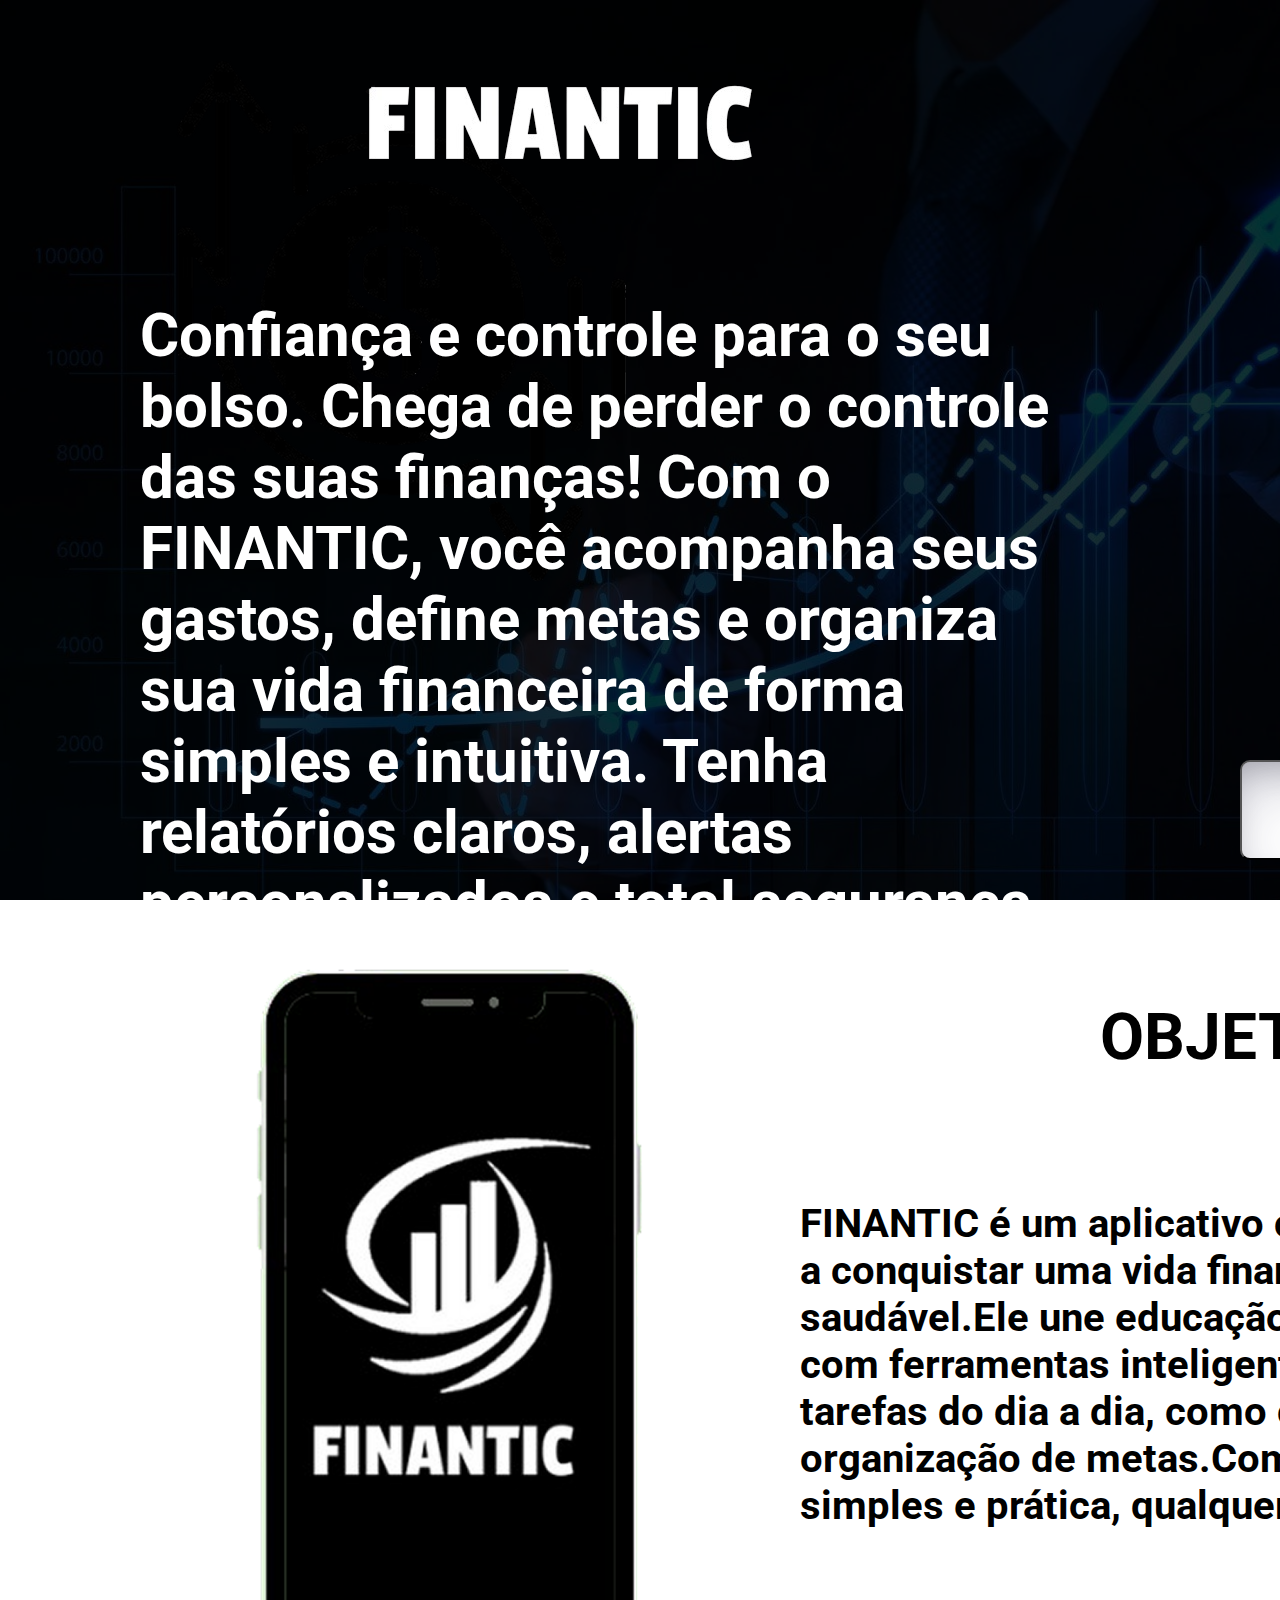
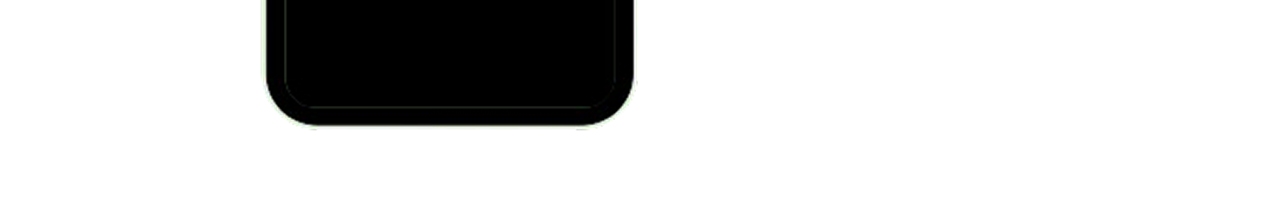
<file: index.html>
<!DOCTYPE html>
<html lang="en">
<head>
    <link rel="stylesheet" href="style.css">
    <meta charset="UTF-8">
    <meta name="viewport" content="width=device-width, initial-scale=1.0">
    <title>Document</title>
</head>
<body>
    <section class="container-1">
        <div class="opacidade"></div>
        <img class="logo-img" src="./src/logo.png" alt="">
        <img class="finantic-img"src="./src/finantic.png" alt="">
        <a href=".Pages/Login/login.html" class="login">Já tenho uma conta.</a>
        <div class="text-box">
            <h1>
                Confiança e controle para o seu bolso.  Chega de perder o controle das suas finanças! Com o FINANTIC, você acompanha seus gastos,  
                define metas e organiza sua vida financeira de forma simples e intuitiva. Tenha relatórios claros,  alertas personalizados e total 
                segurança dos seus dados.
            </h1>
            <a href="#saiba">
            <button class="btn-saiba-mais">SAIBA MAIS</button>
            </a>
            <a href="./Pages/Cadastro/cadastre.html">
                <h1 class="Cadastre-se-ja">Cadastre-se já!!!</h1>
            </a>
        </div>
    </section>
    
    <section class="container-2" id="saiba">
        <img class="celular-img" src="./src/celular.png" alt="">
        <h1 class="objetivo-h1">OBJETIVO</h1>
        <h1 class="text-box-2">
            FINANTIC é um aplicativo criado para ajudar você a conquistar uma vida financeira  mais saudável.Ele une educação financeira acessível 
            com ferramentas inteligentes que automatizam tarefas do dia  a dia, como controle de gastos e organização de metas.Com uma interface 
            simples e prática, qualquer pessoa. 
        </h1>
        
    </section>
</body>
</html>
</file>
<file: style.css>
@import url('https://fonts.googleapis.com/css2?family=Roboto:wght@400;500;700&display=swap');

*{
    margin: 0px;
    transition: linear 250ms;
}
body{
    background-color: #000000;
    font-family: 'Roboto', sans-serif;
}
.container-1{
    position: absolute;
    width: 100%;
    height: 100vh; 
    background-image: url("/src/back.png");
}
.opacidade{
    position: absolute;
    width: 100%;
    height: 100%;
    background-color: black;
    opacity: 80%;
    z-index: 0;
}
.logo-img{
    position: absolute;
    opacity: 100%;
    margin-left: 5rem;
}
.finantic-img{
    position: absolute;
    margin-left: 20rem;
}
.text-box{
    position: absolute;
    margin-top: 300px;
    margin-left: 140px;
    width: 950px;
    height: auto;
    font-size: 30px;
    font-weight: bold;
    color: white;
}
.login{
    position: absolute;
    margin-top: 40px;
    margin-left: 1680px;
    font-size: 16px;
    color:white;
    font-weight: bold;
}
.btn-saiba-mais{
    position: absolute;
    margin-top: -250px;
    margin-left: 1100px;
    width: 500px;
    height: 100px;
    background-color: white;
    border-radius: 10px;
    box-shadow: rgba(50, 50, 93, 0.25) 0px 30px 60px -12px inset, rgba(0, 0, 0, 0.3) 0px 18px 36px -18px inset;

    font-size: 40px;
    font-weight: bold;
}
.Cadastre-se-ja{
    position: absolute;
    color: white;
    width: 180px;
    height: 50px;
    margin-top: -140px;
    margin-left: 1275px;
    font-size: 20px;
    font-weight: bold;
}

.container-2{
    position: absolute;
    margin-top: 100vh;
    width: 100%;
    height: 100vh; 
    background-color: white;
}
.celular-img{
    position: absolute;
    width: 900px;
    height: 900px;
}
.objetivo-h1{
    position: absolute;
    margin-top: 100px;
    margin-left: 1100px;
    font-size: 64px;
    font-weight: bold;
}
.text-box-2{
    position: absolute;
    width: 900px;
    height: 600px;
    margin-top: 300px;
    margin-left: 800px;
    font-size: 40px;
    font-weight: bold;
    color: black;
}




.login:hover{
    color:rgb(202, 202, 202);
    transform: scale(1.1);

}
.btn-saiba-mais:hover{
    color: white;
    background-color: black;
    transform: scale(1.1);
}
.Cadastre-se-ja:hover{
    color:rgb(202, 202, 202);
    text-decoration: underline;
}
</file>
